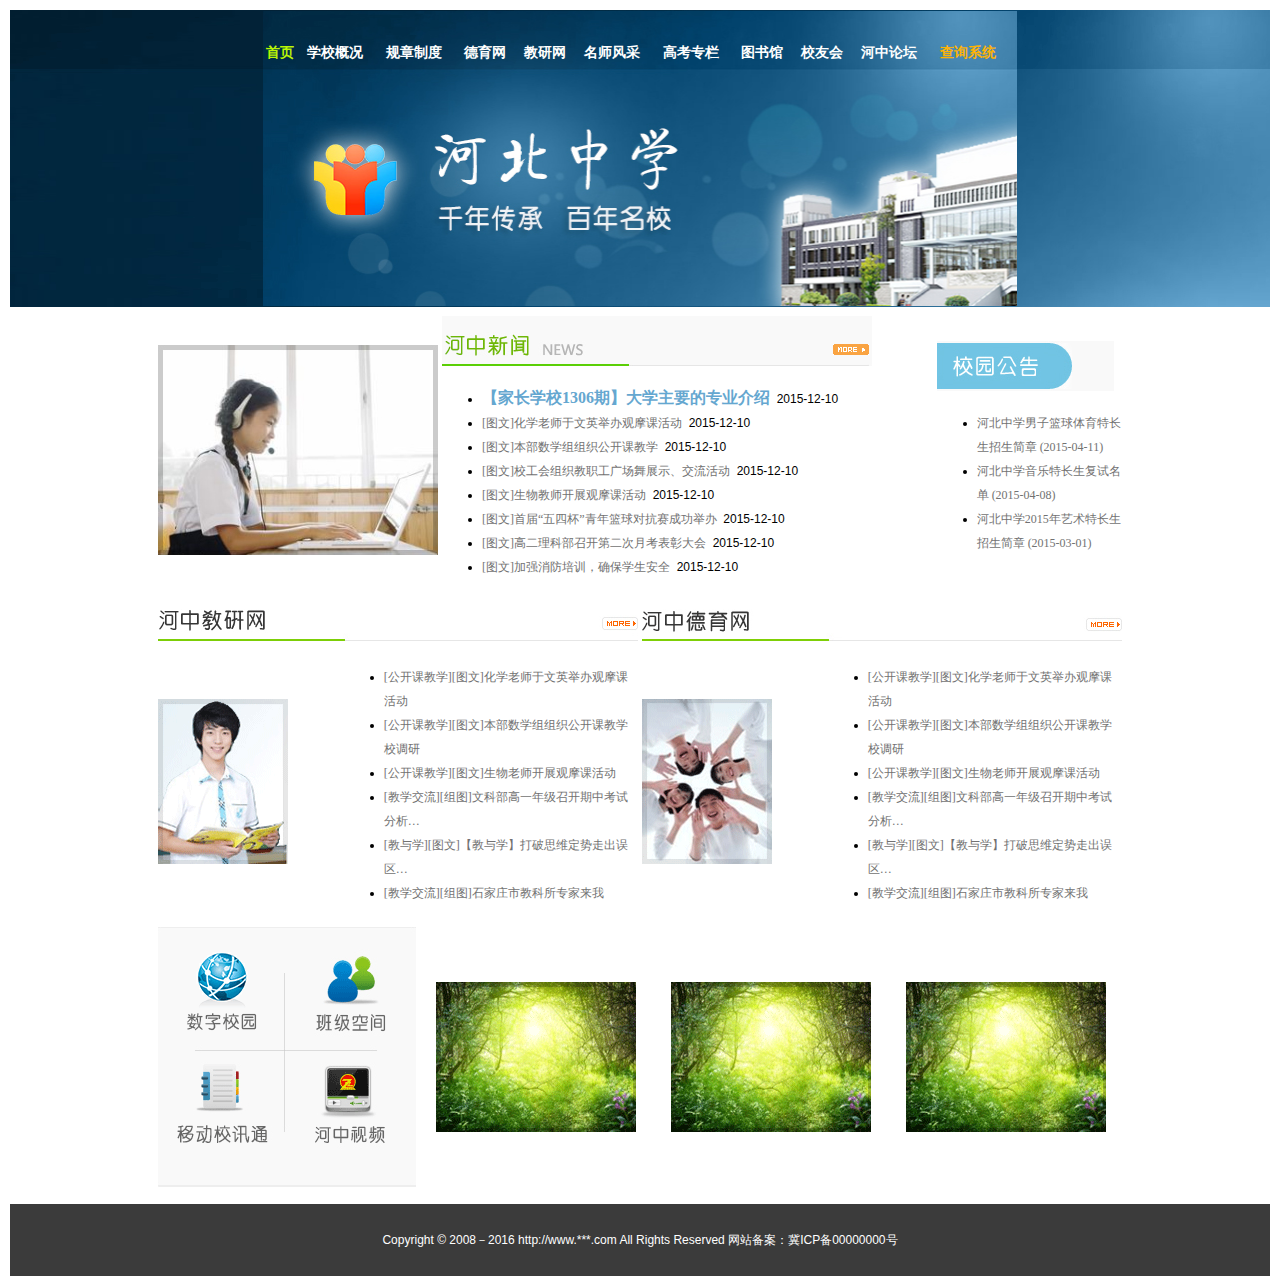
<file: code/index.html>
<!DOCTYPE html>
<html lang="en">

<head>
    <meta charset="UTF-8">
    <title>河北中学</title>
    <link rel="stylesheet" type="text/css" href="css/style.css" />
    <link rel="stylesheet" type="text/css" href="css/index.css" />
</head>

<body>
    <table width="100%">
        <!-- 页头部分 -->
        <tr>
            <td background="images/bg.gif" align="center">
                <table width="60%" background="images/banner.jpg">
                    <tr class="menu">
                        <td height="75px">首页</td>
                        <td><a href="index.html">学校概况</a></td>
                        <td><a href="index.html">规章制度</a></td>
                        <td><a href="index.html">德育网</a></td>
                        <td><a href="index.html">教研网</a></td>
                        <td><a href="index.html">名师风采</a></td>
                        <td><a href="index.html">高考专栏</a></td>
                        <td><a href="index.html">图书馆</a></td>
                        <td><a href="index.html">校友会</a></td>
                        <td><a href="index.html" >河中论坛</td>
                        <td><a href="index.html" class="special">查询系统</a></td>
                    </tr>
                    <tr>
                        <td colspan="11" height="210px"></td>
                    </tr>
                </table>
            </td>
        </tr>
        <!-- 页面主体部分 -->
        <tr>
            <td align="center">
                <table width="60%">
                    <tr>
                        <td>
                            <table>
                                <tr>
                                    <td width="25%"><img src="images/pic.jpg" alt="新闻图片" /></td>
                                    <td width="55%">
                                        <img src="images/news_pic_title.gif" alt=" 河中新闻" usemap="#Map1" />
                                        <map name="Map1" id="Map1">
                                            <area shape="rect" coords="386,21,430,44" href="list.html?type=河中新闻">
                                        </map>
                                        <ul>
                                            <li><a href="content.html" class="hot">【家长学校1306期】大学主要的专业介绍</a>&nbsp;&nbsp;2015-12-10</li>
                                            <li>
                                                <a href="content.html">[图文]化学老师于文英举办观摩课活动</a>&nbsp;&nbsp;2015-12-10
                                            </li>
                                            <li>
                                                <a href="content.html">[图文]本部数学组组织公开课教学</a>&nbsp;&nbsp;2015-12-10
                                            </li>
                                            <li>
                                                <a href="content.html">[图文]校工会组织教职工广场舞展示、交流活动</a>&nbsp;&nbsp;2015-12-10
                                            </li>
                                            <li>
                                                <a href="content.html">[图文]生物教师开展观摩课活动</a>&nbsp;&nbsp;2015-12-10
                                            </li>
                                            <li>
                                                <a href="content.html">[图文]首届“五四杯”青年篮球对抗赛成功举办</a>&nbsp;&nbsp;2015-12-10
                                            </li>
                                            <li>
                                                <a href="content.html">[图文]高二理科部召开第二次月考表彰大会</a>&nbsp;&nbsp;2015-12-10
                                            </li>
                                            <li>
                                                <a href="content.html">[图文]加强消防培训，确保学生安全</a>&nbsp;&nbsp;2015-12-10
                                            </li>
                                        </ul>
                                    </td>
                                    <td width="20%">
                                        <img src="images/notice_title.gif" alt="校园公告">
                                        <ul>
                                            <li><a href="content.html">河北中学男子篮球体育特长生招生简章 (2015-04-11)</a></li>
                                            <li><a href="content.html">河北中学音乐特长生复试名单 (2015-04-08)</a></li>
                                            <li><a href="content.html"> 河北中学2015年艺术特长生招生简章 (2015-03-01)</a></li>
                                        </ul>
                                    </td>
                                </tr>
                            </table>
                        </td>
                    </tr>
                    <tr>
                        <td>
                            <table>
                                <tr>
                                    <td colspan="2" width="50%">
                                        <img src="images/news_jy_title.gif" alt="河中教研网" usemap="#Map2" />
                                        <map name="Map2" id="Map2">
                                            <area shape="rect" coords="439,11,481,33" href="list.html?type=河中教研">
                                        </map>
                                    </td>
                                    <td colspan="2" width="50%">
                                        <img src="images/news_dy_title.gif" alt="河中德育网" usemap="#Map3" />
                                        <map name="Map3" id="Map3">
                                            <area shape="rect" coords="439,11,481,33" href="list.html?type=河中德育">
                                        </map>
                                    </td>
                                </tr>
                                <tr>
                                    <td>
                                        <img src="images/news_jy_pic.gif" alt="教研图片" />
                                    </td>
                                    <td>
                                        <ul>
                                            <li><a href="content.html">[公开课教学][图文]化学老师于文英举办观摩课活动</a></li>
                                            <li><a href="content.html">[公开课教学][图文]本部数学组组织公开课教学校调研</a></li>
                                            <li><a href="content.html">[公开课教学][图文]生物老师开展观摩课活动</a></li>
                                            <li><a href="content.html">[教学交流][组图]文科部高一年级召开期中考试分析…</a></li>
                                            <li><a href="content.html">[教与学][图文]【教与学】打破思维定势走出误区…</a></li>
                                            <li><a href="content.html">[教学交流][组图]石家庄市教科所专家来我</a></li>
                                        </ul>
                                    </td>
                                    <td>
                                        <img src="images/news_dy_pic.gif" alt="德育新闻" />
                                    </td>
                                    <td>
                                        <ul>
                                            <li><a href="content.html">[公开课教学][图文]化学老师于文英举办观摩课活动</a></li>
                                            <li><a href="content.html">[公开课教学][图文]本部数学组组织公开课教学校调研</a></li>
                                            <li><a href="content.html">[公开课教学][图文]生物老师开展观摩课活动</a></li>
                                            <li><a href="content.html">[教学交流][组图]文科部高一年级召开期中考试分析…</a></li>
                                            <li><a href="content.html">[教与学][图文]【教与学】打破思维定势走出误区…</a></li>
                                            <li><a href="content.html">[教学交流][组图]石家庄市教科所专家来我</a></li>
                                        </ul>
                                    </td>
                                </tr>
                            </table>
                        </td>
                    </tr>
                    <tr>
                        <td>
                            <table>
                                <tr>
                                    <td width="25%" align="center">
                                        <img src="images/gnq.gif" alt="热点区域" usemap="#Map4" />
                                        <map name="Map4" id="Map4">
                                            <area shape="rect" coords="144,133,250,240" href="index.html#河中视频">
                                            <area shape="rect" coords="12,129,119,239" href="index.html#通讯录">
                                            <area shape="rect" coords="9,6,116,113" href="index.html#数字校园">
                                            <area shape="rect" coords="140,9,243,114" href="index.html#班级空间">
                                        </map>
                                    </td>
                                    <td width="25%" align="center"><img src="images/tup.gif" alt="校园风景" /></td>
                                    <td width="25%" align="center"><img src="images/tup.gif" alt="校园风景" /></td>
                                    <td width="25%" align="center"><img src="images/tup.gif" alt="校园风景" /></td>
                                </tr>
                            </table>
                        </td>
                    </tr>
                </table>
            </td>
        </tr>
        <!-- 页脚部分 -->
        <tr>
            <td height="70px" align="center" background="images/foot_bg.gif">
                <font color="white">Copyright © 2008－2016 http://www.***.com All Rights Reserved 网站备案：冀ICP备00000000号</font>
            </td>
        </tr>
    </table>
</body>

</html>
</file>
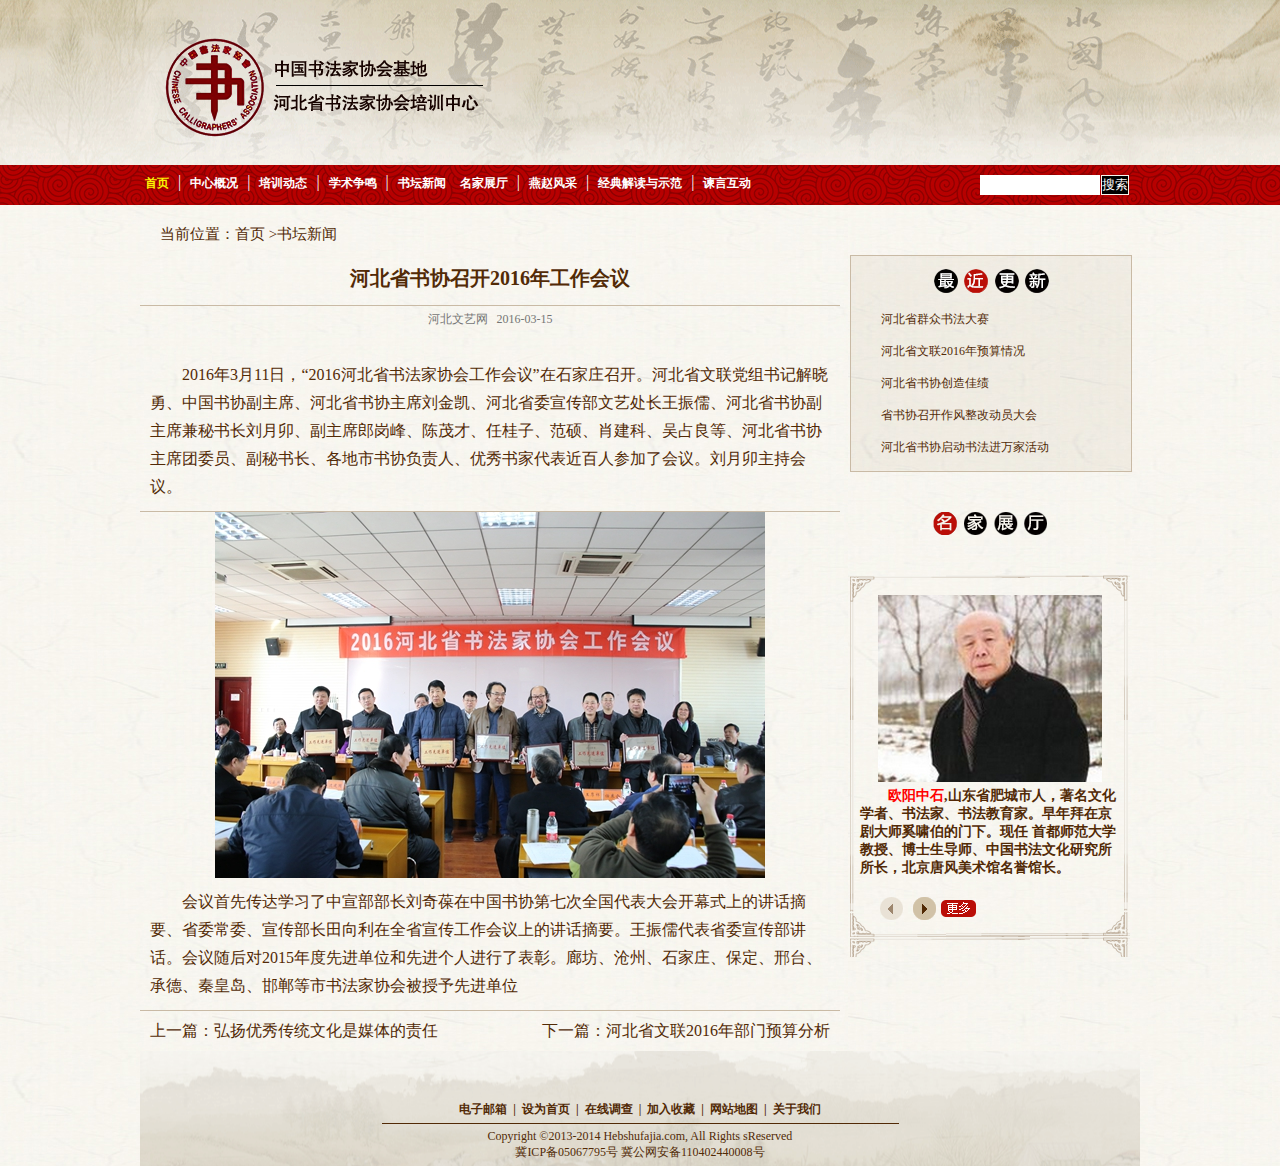
<file: content3.html>
<DOCTYPE html>
<html>
<head> 
     <title>河北省书法家协会-内容</title>
     <meta charset="utf-8">
     <link rel="stylesheet" type="text/css" href="css/dingbukuangjia.css">
     <link rel="stylesheet" type="text/css" href="css/yejiao.css">
     <link rel="stylesheet" type="text/css" href="css/content.css">
</head>
<body>
<!--顶部框架-->
<div class="dingbukuang">
  <div class="logokuang">
   <img src="images/logo.png">
  </div>
  <div class="daohangkuang">
   <div class="daohangneirong">
    <div class="chaolianjie">
     <a href="index.html" style="color:#f9f603;">首页</a>
     |
     <a href="#">中心概况</a>
     |
     <a href="#">培训动态</a>
     |
     <a href="#">学术争鸣</a>
     |
     <a href="#">书坛新闻</a>
     <a href="#">名家展厅</a> 
     |
     <a href="#">燕赵风采</a>
     |
     <a href="#">经典解读与示范</a>
     |
     <a href="#">谏言互动</a>
    </div>
   <div class="sousuoneirong">    
     <div class="sousuoanniu">
        <input type="button" value="搜索" class="anniu">
     </div>
     <div class="sousuobaikuang">
        <input type="text" name="sousuo" class="baikuang"/>
     </div>
   </div>
  </div>
 </div>
</div>
<!--index内容-->
<div class="neirongkuang">
 <div class="zuocekuangjia">
  <div class="weizhi">
     <p>当前位置：<a href="index.html">首页</a> &gt;书坛新闻</p>
  </div>
  <div class="dabiaoti">
     <p>河北省书协召开2016年工作会议<p>
  </div>
  <div class="riqi">
   <p>河北文艺网&nbsp;&nbsp;&nbsp;2016-03-15</p>
  </div>
  <div class="zhengwen">
   <p>2016年3月11日，“2016河北省书法家协会工作会议”在石家庄召开。河北省文联党组书记解晓勇、中国书协副主席、河北省书协主席刘金凯、河北省委宣传部文艺处长王振儒、河北省书协副主席兼秘书长刘月卯、副主席郎岗峰、陈茂才、任桂子、范硕、肖建科、吴占良等、河北省书协主席团委员、副秘书长、各地市书协负责人、优秀书家代表近百人参加了会议。刘月卯主持会议。
   </p>
   <h1>
   <img src="images/huiyi.jpg"/>
   </h1>
   <p>
   会议首先传达学习了中宣部部长刘奇葆在中国书协第七次全国代表大会开幕式上的讲话摘要、省委常委、宣传部长田向利在全省宣传工作会议上的讲话摘要。王振儒代表省委宣传部讲话。会议随后对2015年度先进单位和先进个人进行了表彰。廊坊、沧州、石家庄、保定、邢台、承德、秦皇岛、邯郸等市书法家协会被授予先进单位
   </p>
  </div>
  <div class="zhengwendibu">
   <div class="shangyipian">
    <p>上一篇：<a href="#">弘扬优秀传统文化是媒体的责任</a></p>
   </div>
   <div class="xiayipian">
    <p>下一篇：<a href="#">河北省文联2016年部门预算分析</a></p>
   </div>
  </div>
  </div>
 <div class="youcekuangjia">
  <div class="zuijingengxinkuang">
   <div class="tupiankuang"> 
    <p>
     <img src="images/news.png"/>
    </p>
   </div>
   <div class="wenzikuang">
    <p><a href="#">河北省群众书法大赛</a></p>
    <p><a href="#">河北省文联2016年预算情况</a></p>
    <p><a href="#">河北省书协创造佳绩</a></p>
    <p><a href="#">省书协召开作风整改动员大会</a></p>
    <p><a href="#">河北省书协启动书法进万家活动</a></p>
   </div>
  </div>
  <div class="mingjiazhantingkuang">
   <div class="tupiankuang">
    <p>
     <img src="images/show.png">
    </p>
  </div>
  <div class="renwukuang">
   <div>
    <h1>
    <img src="images/mingjia.jpg">
    </h1>
    <p>
     <span class="mingzi">欧阳中石</span>,山东省肥城市人，著名文化学者、书法家、书法教育家。早年拜在京剧大师奚啸伯的门下。现任 首都师范大学教授、博士生导师、中国书法文化研究所所长，北京唐风美术馆名誉馆长。
    </p>
  </div>
  <div>
   <div class="zuoji">
    <a href="#"><img src="images/before.png"></a>
   </div>
   <div class="youji">
   <a href="#"><img src="images/next1.png">
   </div>
   <div class="gengduo">
    <a href="#"><img src="images/view.png"></a>
   </div>
  </div>
 </div>
</div>
</div>
</div>
<!--页脚-->
<div class="yejiaokuang">
 <div class="youqinglianjiekuang">
  <p>
  <a href="#">电子邮箱</a>
  &nbsp;|&nbsp;
  <a href="#">设为首页</a>
  &nbsp;|&nbsp;
  <a href="#">在线调查</a>
  &nbsp;|&nbsp;
  <a href="#">加入收藏</a>
  &nbsp;|&nbsp;
  <a href="#">网站地图</a>
  &nbsp;|&nbsp;
  <a href="#">关于我们</a>
  </p>
 </div>
 <div class="yejiaotupiankuang">
  <p>
  <img src="images/line.jpg">
  </p>
 </div>
 <div class="beiankuang">
  <p>Copyright ©2013-2014  Hebshufajia.com, All  Rights sReserved</p>
  <p>冀ICP备05067795号  冀公网安备110402440008号</p>
 </div>
</div>
</body>
</html>
</file>
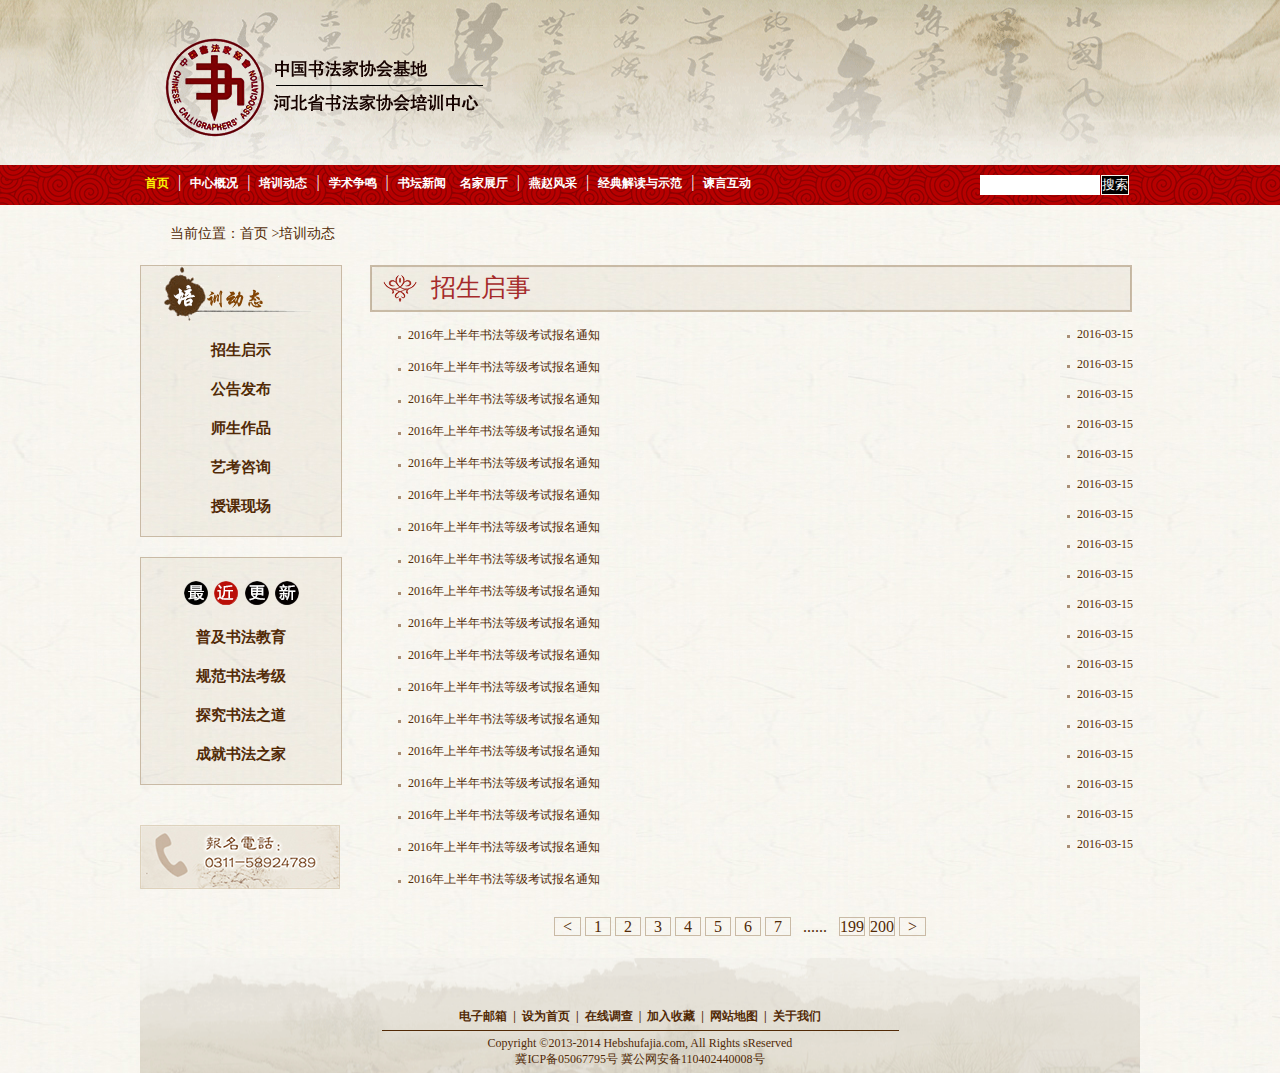
<file: list3.html>
<DOCTYPE html>
<html>
<head> 
     <title>河北省书法家协会—列表</title>
     <meta charset="utf-8">
     <link rel="stylesheet" type="text/css" href="css/dingbukuangjia.css">
     <link rel="stylesheet" type="text/css" href="css/yejiao.css">
     <link rel="stylesheet" type="text/css" href="css/list.css">
</head>
<body>
<!--顶部框架-->
<div class="dingbukuang">
  <div class="logokuang">
   <img src="images/logo.png">
  </div>
  <div class="daohangkuang">
   <div class="daohangneirong">
    <div class="chaolianjie">
     <a href="index.html" style="color:#f9f603;">首页</a>
     |
     <a href="#">中心概况</a>
     |
     <a href="#">培训动态</a>
     |
     <a href="#">学术争鸣</a>
     |
     <a href="#">书坛新闻</a>
     <a href="#">名家展厅</a> 
     |
     <a href="#">燕赵风采</a>
     |
     <a href="#">经典解读与示范</a>
     |
     <a href="#">谏言互动</a>
    </div>
   <div class="sousuoneirong">    
     <div class="sousuoanniu">
        <input type="button" value="搜索" class="anniu">
     </div>
     <div class="sousuobaikuang">
        <input type="text" name="sousuo" class="baikuang"/>
     </div>
   </div>
  </div>
 </div>
</div>
<!--内容-->
<div class="neirongkuang">
 <div class="zuocekuangjia">
  <div class="weizhi">
   <p>当前位置：<a href="index.html">首页</a> &gt;培训动态</p>
  </div>
  <div class="peixundongtaikuang">
   <div class="peixundongtai">
     <div>
      <img src="images/pxdt.png">
     </div>
     <div>
      <ul>
       <li>
        <a href="#">&nbsp;&nbsp;&nbsp;&nbsp;&nbsp;招生启示&nbsp;&nbsp;&nbsp;&nbsp;&nbsp;</a>
       </li>
       <li>
        <a href="#">&nbsp;&nbsp;&nbsp;&nbsp;&nbsp;公告发布&nbsp;&nbsp;&nbsp;&nbsp;&nbsp;</a>
       </li>
       <li>
        <a href="#">&nbsp;&nbsp;&nbsp;&nbsp;&nbsp;师生作品&nbsp;&nbsp;&nbsp;&nbsp;&nbsp;</a>
       </li>
       <li>
        <a href="#">&nbsp;&nbsp;&nbsp;&nbsp;&nbsp;艺考咨询&nbsp;&nbsp;&nbsp;&nbsp;&nbsp;</a>
       </li>
       <li>
        <a href="#">&nbsp;&nbsp;&nbsp;&nbsp;&nbsp;授课现场&nbsp;&nbsp;&nbsp;&nbsp;&nbsp;</a>
       </li>
     </div>
    </div>
   </div>
   <div class="zuijingengxinkuang">
    <div class="zuijingengxin">
     <p>
      <img src="images/news.png">
     </p>
     <p>
      <ul>
       <li>
        <a href="#">&nbsp;&nbsp;&nbsp;&nbsp;&nbsp;普及书法教育&nbsp;&nbsp;&nbsp;&nbsp;&nbsp;</a>
       </li>
       <li>
        <a href="#">&nbsp;&nbsp;&nbsp;&nbsp;&nbsp;规范书法考级&nbsp;&nbsp;&nbsp;&nbsp;&nbsp;</a>
       </li>
       <li>
        <a href="#">&nbsp;&nbsp;&nbsp;&nbsp;&nbsp;探究书法之道&nbsp;&nbsp;&nbsp;&nbsp;&nbsp;</a>
       </li>
       <li>
        <a href="#">&nbsp;&nbsp;&nbsp;&nbsp;&nbsp;成就书法之家&nbsp;&nbsp;&nbsp;&nbsp;&nbsp;</a>
       </li>
     </p>
    </div>
   </div>
   <div class="baomingdianhuakuang">
    <p>
    <img src="images/tel.gif">
    </p>
   </div>
  </div>
  <div class="youcekuangjia">
   <div class="zhaoshengqishikuang">
    <p>招生启事</p>
   </div>
   <div class="kaoshibaogaotongzhi">
    <ul>
     <li><a href="#">2016年上半年书法等级考试报名通知</a></li>
     <li><a href="#">2016年上半年书法等级考试报名通知</a></li>
     <li><a href="#">2016年上半年书法等级考试报名通知</a></li>
     <li><a href="#">2016年上半年书法等级考试报名通知</a></li>
     <li><a href="#">2016年上半年书法等级考试报名通知</a></li>
     <li><a href="#">2016年上半年书法等级考试报名通知</a></li>
     <li><a href="#">2016年上半年书法等级考试报名通知</a></li>
     <li><a href="#">2016年上半年书法等级考试报名通知</a></li>
     <li><a href="#">2016年上半年书法等级考试报名通知</a></li>
     <li><a href="#">2016年上半年书法等级考试报名通知</a></li>
     <li><a href="#">2016年上半年书法等级考试报名通知</a></li>
     <li><a href="#">2016年上半年书法等级考试报名通知</a></li>
     <li><a href="#">2016年上半年书法等级考试报名通知</a></li>
     <li><a href="#">2016年上半年书法等级考试报名通知</a></li>
     <li><a href="#">2016年上半年书法等级考试报名通知</a></li>
     <li><a href="#">2016年上半年书法等级考试报名通知</a></li>
     <li><a href="#">2016年上半年书法等级考试报名通知</a></li>
     <li><a href="#">2016年上半年书法等级考试报名通知</a></li>
    </ul>
   </div>
   <div class="tongzhiriqi">
    <ul>
     <li>2016-03-15</li>
     <li>2016-03-15</li>
     <li>2016-03-15</li>
     <li>2016-03-15</li>
     <li>2016-03-15</li>
     <li>2016-03-15</li>
     <li>2016-03-15</li>
     <li>2016-03-15</li>
     <li>2016-03-15</li>
     <li>2016-03-15</li>
     <li>2016-03-15</li>
     <li>2016-03-15</li>
     <li>2016-03-15</li>
     <li>2016-03-15</li>
     <li>2016-03-15</li>
     <li>2016-03-15</li>
     <li>2016-03-15</li>
     <li>2016-03-15</li>
    </ul>
   </div>
   <div class="yeshu">
    <span class="kuang"><a href="#">&nbsp;&nbsp;<&nbsp;&nbsp;</a></span>
    <span class="kuang"><a href="#">&nbsp;&nbsp;1&nbsp;&nbsp;</a></span>
    <span class="kuang"><a href="#">&nbsp;&nbsp;2&nbsp;&nbsp;</a></span>
    <span class="kuang"><a href="#">&nbsp;&nbsp;3&nbsp;&nbsp;</a></span>
    <span class="kuang"><a href="#">&nbsp;&nbsp;4&nbsp;&nbsp;</a></span>
    <span class="kuang"><a href="#">&nbsp;&nbsp;5&nbsp;&nbsp;</a></span>
    <span class="kuang"><a href="#">&nbsp;&nbsp;6&nbsp;&nbsp;</a></span>
    <span class="kuang"><a href="#">&nbsp;&nbsp;7&nbsp;&nbsp;</a></span>
    &nbsp;&nbsp;......&nbsp;&nbsp;
    <span class="kuang"><a href="#">199</a></span>
    <span class="kuang"><a href="#">200</a></span>
    <span class="kuang"><a href="#">&nbsp;&nbsp;>&nbsp;&nbsp;</a></span>
   </div>
  </div>
 </div>
<!--页脚-->
<div class="yejiaokuang">
 <div class="youqinglianjiekuang">
  <p>
  <a href="#">电子邮箱</a>
  &nbsp;|&nbsp;
  <a href="#">设为首页</a>
  &nbsp;|&nbsp;
  <a href="#">在线调查</a>
  &nbsp;|&nbsp;
  <a href="#">加入收藏</a>
  &nbsp;|&nbsp;
  <a href="#">网站地图</a>
  &nbsp;|&nbsp;
  <a href="#">关于我们</a>
  </p>
 </div>
 <div class="yejiaotupiankuang">
  <p>
  <img src="images/line.jpg">
  </p>
 </div>
 <div class="beiankuang">
  <p>Copyright ©2013-2014  Hebshufajia.com, All  Rights sReserved</p>
  <p>冀ICP备05067795号  冀公网安备110402440008号</p>
 </div>
</div>
</body>
</html>
</file>
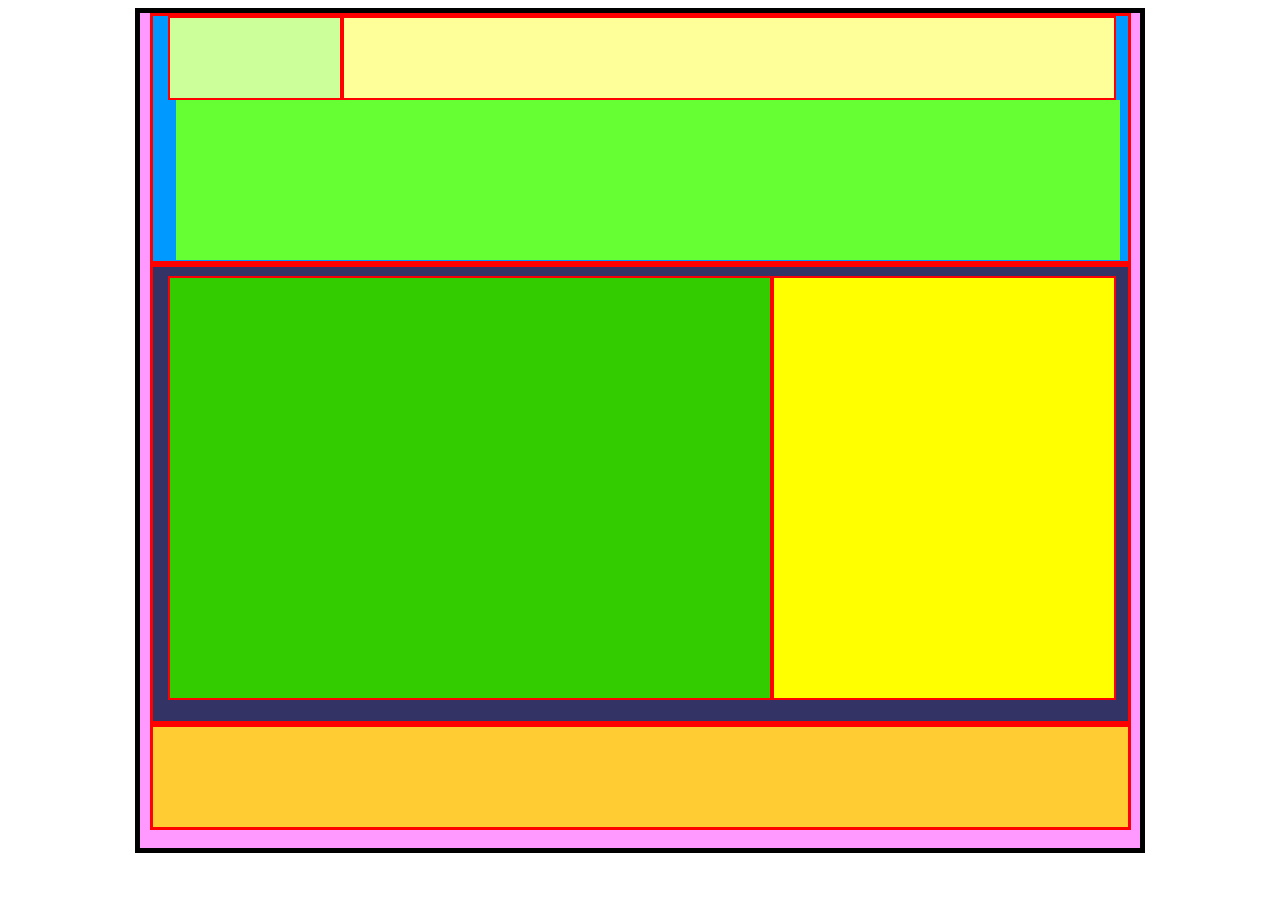
<file: Title.html>
<!DOCTYPE html>
<html>
<head>
	<meta charset="UTF-8">
	<title>demo10-4</title>
	<style>
		#wrap{
			width:1000px;
			height:835px;
			background-color:#FF99FF;
			border:5px solid #000000;
			margin:auto;
		}
		#header{
			width:960px;
			height:245px;
			background-color:#0099FF;
			border:3px solid #FF0000;
			margin:auto;
			padding-left:15px;
		}
		#headerlogo{
			width:170px;
			height:80px;
			background-color:#CCFF99;
			border:2px solid #FF0000;
			margin:auto;
			float:left;
		}
		#headernav{
			width:770px;
			height:80px;
			background-color:#FFFF99;
			border:2px solid #FF0000;
			margin:auto;
			float:left;
		}
		#headerbanner{
			width:944px;
			height:160px;
			background-color:#66FF33;
			border:0px solid #FF0000;
			margin:auto;
			clear:left;
		}
		#content{
			width:960px;
			height:445px;
			background-color:#333366;
			border:3px solid #FF0000;
			margin:auto;
			padding-top:9px;
			padding-left:15px;
		}
		#contentleft{
			width:600px;
			height:420px;
			background-color:#33CC00;
			border:2px solid #FF0000;
			margin:auto;
			float:left;
		}
		#contentright{
			width:340px;
			height:420px;
			background-color:#FFFF00;
			border:2px solid #FF0000;
			margin:auto;
			float:left;
		}
		#footer{
			width:960px;
			height:100px;
			background-color:#FFCC33;
			border:3px solid #FF0000;
			margin:auto;
			padding-left:15px;
		}
	</style>
</head>
<body>
	<div id="wrap">
		<div id="header">
			<div id="headerlogo">&nbsp;</div>
			<div id="headernav">&nbsp;</div>
			<div id="headerbanner">&nbsp;</div>
		</div>
		<div id="content">
			<div id="contentleft">&nbsp;</div>
			<div id="contentright">&nbsp;</div>
		</div>
		<div id="footer">&nbsp;</div>
	</div>
</body>
</html>
</file>
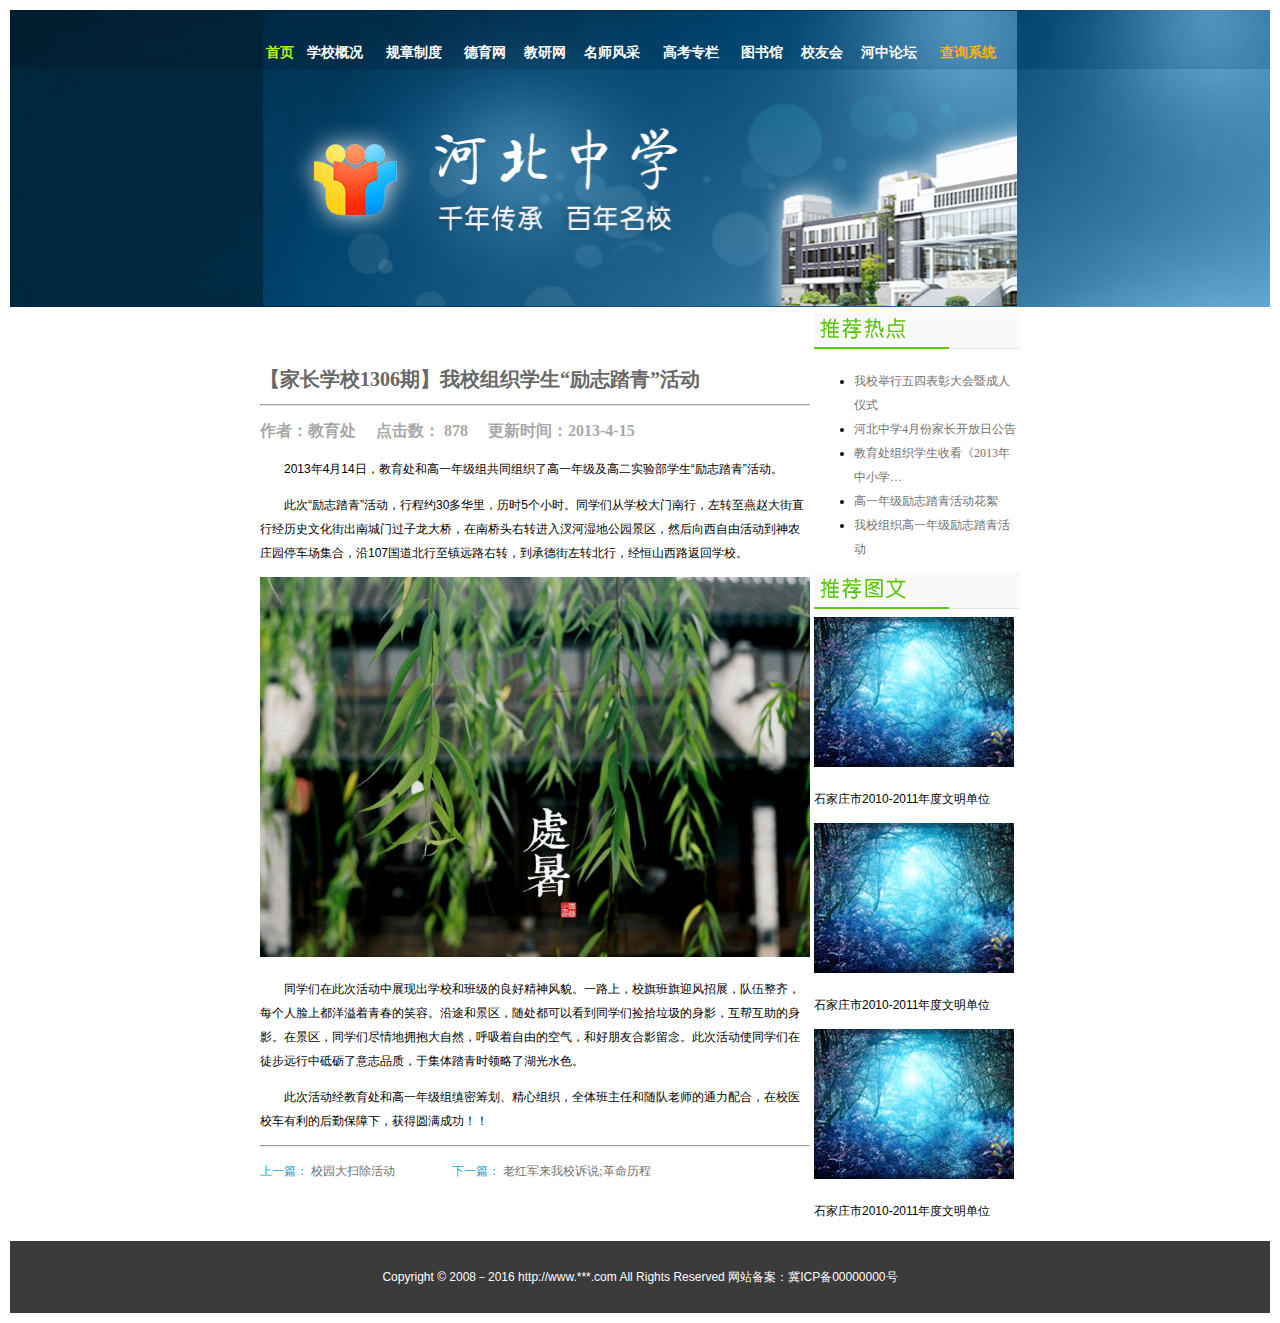
<file: code/content.html>
<!DOCTYPE html>
<html lang="en">

<head>
    <meta charset="UTF-8">
    <title>河北中学列表页</title>
    <link rel="stylesheet" type="text/css" href="css/style.css" />
    <link rel="stylesheet" type="text/css" href="css/content.css" />

</head>

<body>
    <table width="100%">
        <!-- 页头部分 -->
        <tr>
            <td background="images/bg.gif" align="center">
                <table width="60%" background="images/banner.jpg">
                    <tr class="menu">
                        <td height="75px">首页</td>
                        <td><a href="index.html">学校概况</a></td>
                        <td><a href="index.html">规章制度</a></td>
                        <td><a href="index.html">德育网</a></td>
                        <td><a href="index.html">教研网</a></td>
                        <td><a href="index.html">名师风采</a></td>
                        <td><a href="index.html">高考专栏</a></td>
                        <td><a href="index.html">图书馆</a></td>
                        <td><a href="index.html">校友会</a></td>
                        <td><a href="index.html">河中论坛</td>
                        <td><a href="index.html"  class="special">查询系统</a></td>
                    </tr>
                    <tr>
                        <td colspan="11" height="210px"></td>
                    </tr>
                </table>
            </td>
        </tr>
        <!-- 页面主体部分 -->
        <tr>
            <td align="center">
                <table width="60%">
                    <tr>
                        <td width="70%" >
                            <h1>【家长学校1306期】我校组织学生“励志踏青”活动</h1>
                            <hr />
                            <h2>作者：教育处&nbsp;&nbsp;&nbsp;&nbsp; 点击数： 878&nbsp;&nbsp;&nbsp;&nbsp; 更新时间：2013-4-15</h2>
                            <p class="textp">2013年4月14日，教育处和高一年级组共同组织了高一年级及高二实验部学生“励志踏青”活动。</p>
                            <p class="textp">此次“励志踏青”活动，行程约30多华里，历时5个小时。同学们从学校大门南行，左转至燕赵大街直行经历史文化街出南城门过子龙大桥，在南桥头右转进入汊河湿地公园景区，然后向西自由活动到神农庄园停车场集合，沿107国道北行至镇远路右转，到承德街左转北行，经恒山西路返回学校。</p><img src="images/newspic.jpg" width="550px" height="380px" />
                            <p class="textp">同学们在此次活动中展现出学校和班级的良好精神风貌。一路上，校旗班旗迎风招展，队伍整齐，每个人脸上都洋溢着青春的笑容。沿途和景区，随处都可以看到同学们捡拾垃圾的身影，互帮互助的身影。在景区，同学们尽情地拥抱大自然，呼吸着自由的空气，和好朋友合影留念。此次活动使同学们在徒步远行中砥砺了意志品质，于集体踏青时领略了湖光水色。</p>
                            <p class="textp">此次活动经教育处和高一年级组缜密筹划、精心组织，全体班主任和随队老师的通力配合，在校医校车有利的后勤保障下，获得圆满成功！！</p>
                            <hr /> 
                            <p class="font_next">上一篇： <a href="content.html?cid=12">校园大扫除活动</a>&nbsp;&nbsp;&nbsp;&nbsp;&nbsp;&nbsp;&nbsp;&nbsp;&nbsp;&nbsp;&nbsp;&nbsp;&nbsp;&nbsp;&nbsp;&nbsp; 下一篇：
                            <a href="content.html?cid=12">老红军来我校诉说;革命历程</a></p>
                        </td>
                        <td width="30%">
                            <img src="images/hot.gif" alt="推荐热点" />
                            <ul>
                                <li><a href="content.html?cid=1">我校举行五四表彰大会暨成人仪式</a></li>
                                <li><a href="content.html?cid=2">河北中学4月份家长开放日公告</a></li>
                                <li><a href="content.html?cid=3">教育处组织学生收看《2013年中小学…</a></li>
                                <li><a href="content.html?cid=4">高一年级励志踏青活动花絮</a></li>
                                <li><a href="content.html?cid=5">我校组织高一年级励志踏青活动</a></li>
                            </ul>
                            <img src="images/tjpic.gif" alt="推荐图文" />
                            <img src="images/pic.gif" alt="新闻图片" />
                            <p>石家庄市2010-2011年度文明单位</p>
                            <img src="images/pic.gif" alt="新闻图片" />
                            <p>石家庄市2010-2011年度文明单位</p>
                            <img src="images/pic.gif" alt="新闻图片" />
                            <p>石家庄市2010-2011年度文明单位</p>
                        </td>
                    </tr>
                </table>
            </td>
        </tr>
        <!-- 页脚部分 -->
        <tr>
            <td height="70px" align="center" background="images/foot_bg.gif">
                <font color="white">Copyright © 2008－2016 http://www.***.com All Rights Reserved 网站备案：冀ICP备00000000号</font>
            </td>
        </tr>
    </table>
</body>

</html>
</file>
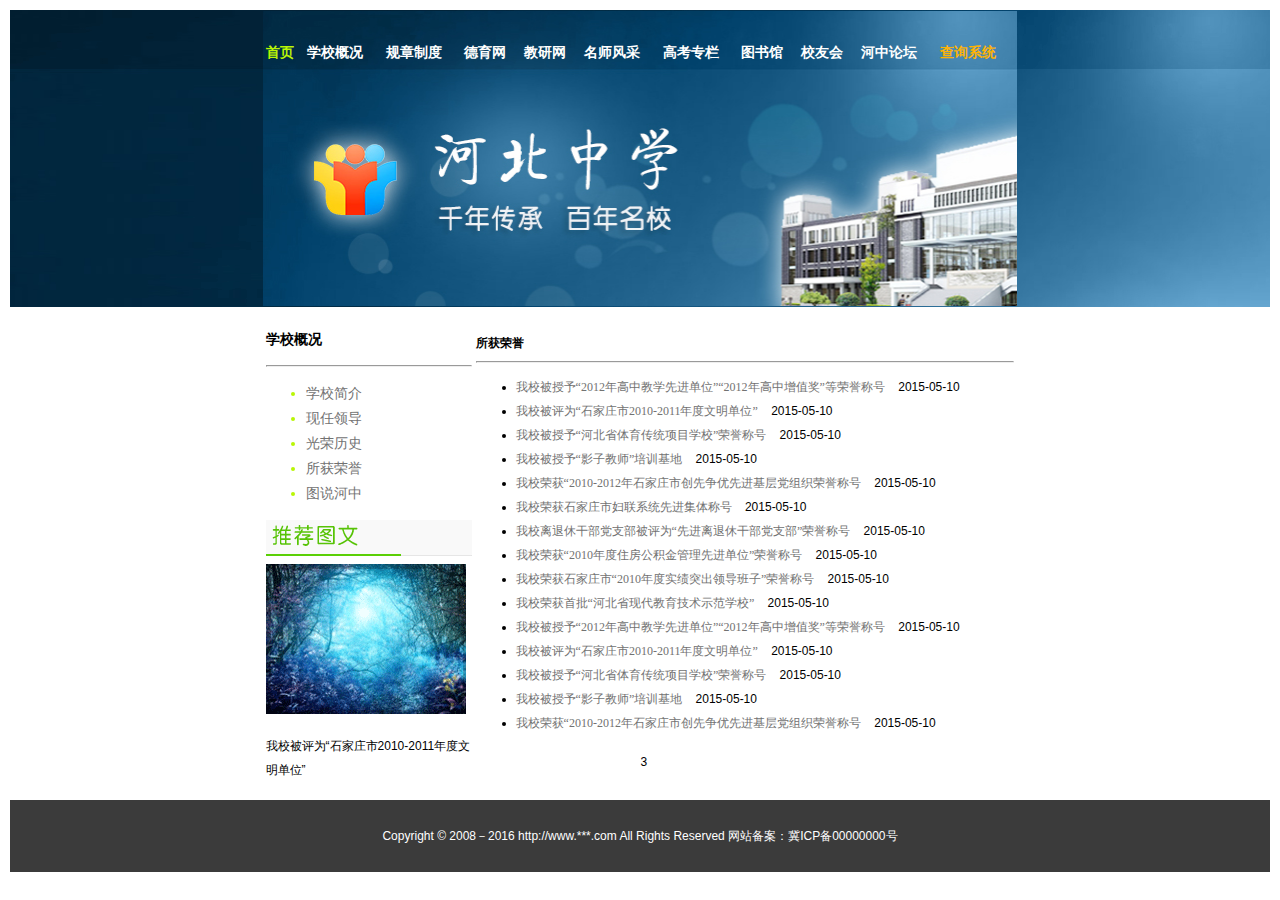
<file: code/list.html>
<!DOCTYPE html>
<html lang="en">

<head>
    <meta charset="UTF-8">
    <title>河北中学列表页</title>
    <link rel="stylesheet" type="text/css" href="css/style.css" />
    <link rel="stylesheet" type="text/css" href="css/list.css" />
</head>

<body>
    <table width="100%">
        <!-- 页头部分 -->
        <tr>
            <td background="images/bg.gif" align="center">
                <table width="60%" background="images/banner.jpg">
                    <tr class="menu">
                        <td height="75px">首页</td>
                        <td><a href="index.html">学校概况</a></td>
                        <td><a href="index.html">规章制度</a></td>
                        <td><a href="index.html">德育网</a></td>
                        <td><a href="index.html">教研网</a></td>
                        <td><a href="index.html">名师风采</a></td>
                        <td><a href="index.html">高考专栏</a></td>
                        <td><a href="index.html">图书馆</a></td>
                        <td><a href="index.html">校友会</a></td>
                        <td><a href="index.html">河中论坛</td>
                        <td><a href="index.html"  class="special">查询系统</a></td>
                    </tr>
                    <tr>
                        <td colspan="11" height="210px"></td>
                    </tr>
                </table>
            </td>
        </tr>
        <!-- 页面主体部分 -->
        <tr>
            <td align="center">
                <table width="60%">
                    <tr>
                        <td width="25%" height="450px">
                            <h3>学校概况</h3>
                            <hr />
                            <ul class="leftmenu">
                                <li><a href="list.html#1">学校简介</a></li>
                                <li><a href="list.html#2">现任领导</a></li>
                                <li><a href="list.html#3">光荣历史</a></li>
                                <li><a href="list.html#4">所获荣誉</a></li>
                                <li><a href="list.html#5">图说河中</a></li>
                            </ul>
                            <img src="images/tjpic.gif" alt="推荐图文" />
                            <img src="images/pic.gif" alt="新闻图片" />
                            <p>我校被评为“石家庄市2010-2011年度文明单位”</p>
                        </td>
                        <td width="75%">
                            <strong>所获荣誉</strong>
                            <hr />
                            <ul>
                                <li><a href="content.html#1">我校被授予“2012年高中教学先进单位”“2012年高中增值奖”等荣誉称号</a>&nbsp;&nbsp;&nbsp;&nbsp;2015-05-10</li>
                                <li><a href="content.html#2">我校被评为“石家庄市2010-2011年度文明单位”</a>&nbsp;&nbsp;&nbsp;&nbsp;2015-05-10</li>
                                <li><a href="content.html#3">我校被授予“河北省体育传统项目学校”荣誉称号</a>&nbsp;&nbsp;&nbsp;&nbsp;2015-05-10</li>
                                <li><a href="content.html#4">我校被授予“影子教师”培训基地</a>&nbsp;&nbsp;&nbsp;&nbsp;2015-05-10</li>
                                <li><a href="content.html#5">我校荣获“2010-2012年石家庄市创先争优先进基层党组织荣誉称号</a>&nbsp;&nbsp;&nbsp;&nbsp;2015-05-10</li>
                                <li><a href="content.html#6">我校荣获石家庄市妇联系统先进集体称号</a>&nbsp;&nbsp;&nbsp;&nbsp;2015-05-10</li>
                                <li><a href="content.html#7">我校离退休干部党支部被评为“先进离退休干部党支部”荣誉称号</a>&nbsp;&nbsp;&nbsp;&nbsp;2015-05-10</li>
                                <li><a href="content.html#8">我校荣获“2010年度住房公积金管理先进单位”荣誉称号</a>&nbsp;&nbsp;&nbsp;&nbsp;2015-05-10</li>
                                <li><a href="content.html#9">我校荣获石家庄市“2010年度实绩突出领导班子”荣誉称号</a>&nbsp;&nbsp;&nbsp;&nbsp;2015-05-10</li>
                                <li><a href="content.html#10">我校荣获首批“河北省现代教育技术示范学校”</a>&nbsp;&nbsp;&nbsp;&nbsp;2015-05-10</li>
                                <li><a href="content.html#1">我校被授予“2012年高中教学先进单位”“2012年高中增值奖”等荣誉称号</a>&nbsp;&nbsp;&nbsp;&nbsp;2015-05-10</li>
                                <li><a href="content.html#2">我校被评为“石家庄市2010-2011年度文明单位”</a>&nbsp;&nbsp;&nbsp;&nbsp;2015-05-10</li>
                                <li><a href="content.html#3">我校被授予“河北省体育传统项目学校”荣誉称号</a>&nbsp;&nbsp;&nbsp;&nbsp;2015-05-10</li>
                                <li><a href="content.html#4">我校被授予“影子教师”培训基地</a>&nbsp;&nbsp;&nbsp;&nbsp;2015-05-10</li>
                                <li><a href="content.html#5">我校荣获“2010-2012年石家庄市创先争优先进基层党组织荣誉称号</a>&nbsp;&nbsp;&nbsp;&nbsp;2015-05-10</li>
                            </ul>
                            <table>
                                <tr>
                                    <td width="60px"><a href="list.html?page=2">上一页</a></td>
                                    <td width="45px"><a href="list.html?page=1">1</a></td>
                                    <td width="45px"><a href="list.html?page=2">2</a></td>
                                    <td width="45px">3</td>
                                    <td width="45px"><a href="list.html?page=4">4</a></td>
                                    <td width="45px"><a href="list.html?page=5">5</a></td>
                                    <td width="45px"><a href="list.html?page=6">6</a></td>
                                    <td width="60px"><a href="list.html?page=4">下一页</a></td>

                                </tr>
                            </table>
                        </td>
                    </tr>
                </table>
            </td>
        </tr>
        <!-- 页脚部分 -->
        <tr>
            <td height="70px" align="center" background="images/foot_bg.gif">
                <font color="white">Copyright © 2008－2016 http://www.***.com All Rights Reserved 网站备案：冀ICP备00000000号</font>
            </td>
        </tr>
    </table>
</body>

</html>
</file>
<file: code/css/style.css>
body{
	font-size: 12px;
	font-family: arial;
	line-height: 2em;
}
a{
	color:#727272;
	text-decoration:none;   
}
a:hover {text-decoration:underline;color:#b9f605;} 


.menu{
	font-size: 14px;
    color:#b9f605;
    font-weight: 900;  
}
.special{
	color: #fdb306;
}
table tr td a{
    	color:white;
    	}
table tr td ul li a{
    color:#727272;
    font-family:"微软雅黑";
    }
table tr td p a{
    color:#727272;
    font-family:"微软雅黑";
    }
</file>
<file: code/css/index.css>
﻿.hot{
	font-size: 16px;
	color: #65a7d0;
	font-family: '微软雅黑';
	font-weight: 900;
}
</file>
<file: css/dingbukuangjia.css>
*{
	margin:0 auto;
	padding:0;
	border:0;
	font-family:宋体；
	font-size:12px;
	color:#522a06;
}
body{
	background:url(../images/bodybg.gif);
}
li{

	text-align:left;
	list-style-position:inside;
	list-style-type: none;
}
a:link{
	text-decoration:none;
	color:#522a06;
}
a:hover{
	text-decoration:underline;
}
.dingbukuang{
	background:url(../images/bg.gif);
	background-position: center top;
	height:205px;
	margin:0 auto;
}
.logokuang{
	background-position:center top;
	height:165px;
	width:1000px;
}
.logokuang img{
	margin:38px 0px 0px 25px;
}
.daohangkuang{
	background:url(../images/nav.jpg);
	background-position: center;
	height:40px;
}
.daohangneirong{
	width:1000px;
	height:40px;
	background:none;
	background-position: center;
}
.chaolianjie{ 
	margin-top: 8px;
	float:left;
	width:700px;
	color:#fff;
	height:32px;
}
.chaolianjie a{
	margin:0px 5px 0px 5px;
	font-weight: bolder;
	color:#fff;
	height:40px;
	font-size: 12px;

}
.chaolianjie a:hover{
	color:#f9f603;
	text-decoration:none;
}
.sousuoneirong{
	float:left;
	height:40px;
	width:300px;

}
.sousuobaikuang{
	float:right;
	height:40px;
	width:120px;
	
}
.baikuang{
	height:20px;
	width:120px;
	margin: 10px 0px 10px 0px;


}
.sousuoanniu{
	float:right;
	height:40px;
	width:40px;
}
.anniu{
	margin:10px 0px 10px 1px;
  	height:20px;
	background-color:#000;
	color:#fff;
	border:1px solid #f8f5ee;
}
</file>
<file: css/yejiao.css>
.yejiaokuang{
	width:1000px;
	padding-top: 10px;
	clear:both;
	background:url(../images/foot.gif);
	background-position: center;
	height:105px;
}
.youqinglianjiekuang p{
	font-size:12px;
	padding:40px 0 0 0;
	text-align: center;
	font-weight: bold;
}
.yejiaotupiankuang p{
	text-align: center;
	margin:5px;
}
.beiankuang p{
	text-align: center;
	font-size:12px;
}
</file>
<file: css/content.css>
.neirongkuang{
	margin:0 auto;
	background-position:center top;
	width:1000px;
    clear:both;
}
.zuocekuangjia{
	float:left;
    width:700px;
}
.youcekuangjia{
	float:right;
	width:300px;

}
.weizhi{
	width:700px;
	height:40px;
	font-size:15px;
}
.weizhi p{
	padding:20px 0px 0px 20px;
}
.dabiaoti{
	margin:20px 0 0 0;
	text-align: center;
	font-weight: bolder;
	font-size:20px;
	height:40px;
	border-bottom:1px solid #c9baa5;
}
.riqi{
	height:40px;
	width:700px;
}
.riqi p{
	text-align: center;
	margin-top: 5px;
	font-size:12px;
	color:#757575;
}
.zhengwen p{
	line-height: 28px;
	padding:10px 10px 10px 10px;
	font size:14px;
	text-indent: 2em;
	text-align: left;
	border-bottom:1px solid #c9baa5;
}
.zhengwen h1{

	text-align: center;

}
.zhengwendibu{
	height:40px;
	width:700px;
}
.shangyipian{
	float:left;
	height:40px;
	width:350px;
}
.xiayipian{
	float:right;
	height:40px;
	width:350px;
}
.shangyipian p{
	float:left;
	margin:10px;
}
.xiayipian p{
	float:right;
	margin:10px;
}
.zuijingengxinkuang{
	width:280px;
	margin:50px 20px 40px 10px;
	background:url(../images/bg.png);
	border:1px solid #c9baa5;
}
.tupiankuang{

	margin-top:10px;
	width:280px;
}
.tupiankuang p{
	text-align: center;
}
.wenzikuang p{
	font-size:12;
	text-align: left;
	margin:15px 30px 15px 30px;
}
.renwukuang{
	margin:40px 0 0 10px;
	padding-top: 20px;
	background:url(../images/show_bg.png);
	height:362px;
	width:280px;
	text-align: center;
	font-size:12px;
}
.renwukuang p{
	margin:5px 10px 0 10px;
	text-indent: 2em;
	font-size:14px;
	text-align: left;
	font-weight: bolder;

}
.mingzi{
	color:red;
}
.zuoji{
	margin:20px 0 0 30px;
	float:left;
}
.youji{
	margin:20px 0 0 0;
	float:left;
}
.gengduo{
	margin:23px 0 0 5px;
	float:left;
}
</file>
<file: css/list.css>
.neirongkuang{
	margin:0 auto;
	background-position:center top;
	width:1000px;
    clear:both;
}
.zuocekuangjia{
	float:left;
    width:200px;
}
.youcekuangjia{
	float:right;
	width:800px;

}
.weizhi{
	width:200px;
	height:40px;
	font-size:14px;
}
.weizhi p{
	padding:20px 0px 0px 30px;
}
.peixundongtaikuang{
	width:200px;
	margin:20px 100px 0px 0px;
	background:url(../images/bg.png);
	border:1px solid #c9baa5;
    text-align: center;
}

.peixundongtaikuang li{
	font-size: 15px;
	text-align: center;
	margin:20px 0 20px 0;
	font-weight: bold;

}
.zuijingengxinkuang{
	width:200px;
	margin:20px 100px 40px 0px;
	padding-top: 20px;
	background:url(../images/bg.png);
	border:1px solid #c9baa5;
    text-align: center;
}
.zuijingengxinkuang li{
	font-size: 15px;
	text-align: center;
	margin:20px 0 20px 0;
	font-weight: bold;
	list-style-type: none;
}

.zhaoshengqishikuang{
	background:url(../images/listtitle.png);
	margin: 60px 0 0 30px;

	width:760px;
	height:45px;
	border:1px solid #c9baa5;
}
.zhaoshengqishikuang p{
	padding-left: 60px;
	padding-top: 5px;
	font-size: 25px;
	color:#A52A2A;
}
.zuocekuangjia a:hover{
	background-image: url(../images/menubg.gif);
	background-position: left;
	background-repeat: no-repeat;
	color:red;

}
.kaoshibaogaotongzhi{
	width: 500px;
	float:left;
	padding-left: 58px;

}
.kaoshibaogaotongzhi li{
	list-style-image:url(../images/pot.gif);
	margin-top:15px;
	font-size: 12px;
}
.tongzhiriqi{
	width: 235px;
	float:left;

}
.tongzhiriqi li{
	text-align: right;
	list-style-image:url(../images/pot.gif);
	margin-top:15px;
	font-size: 12px;
}
.yeshu{
	margin: 20px 0 0 0;
	padding-top:30px;
	text-align: center;
	clear:both;
	height:40px;
	width: 800px;
}
.kuang{
	height:30px;
	width:40px;
	margin:0px 0px 0px 0px;
	border:1px solid #c9baa5;
}
</file>
<file: code/css/content.css>
﻿h1{
		font-size: 20px;
	color: #686868;
	font-family: '微软雅黑';	
}
h2{
		font-size: 16px;
	color: #a9a8a8;
	font-family: '微软雅黑';
}
.textp{
	text-indent:2em;
}
.font_next{
	color:#22a3d3;
}
</file>
<file: code/css/list.css>
.leftmenu{
	font-size: 14px;
	text-decoration:none;
	color:#b9f605;
}
</file>
